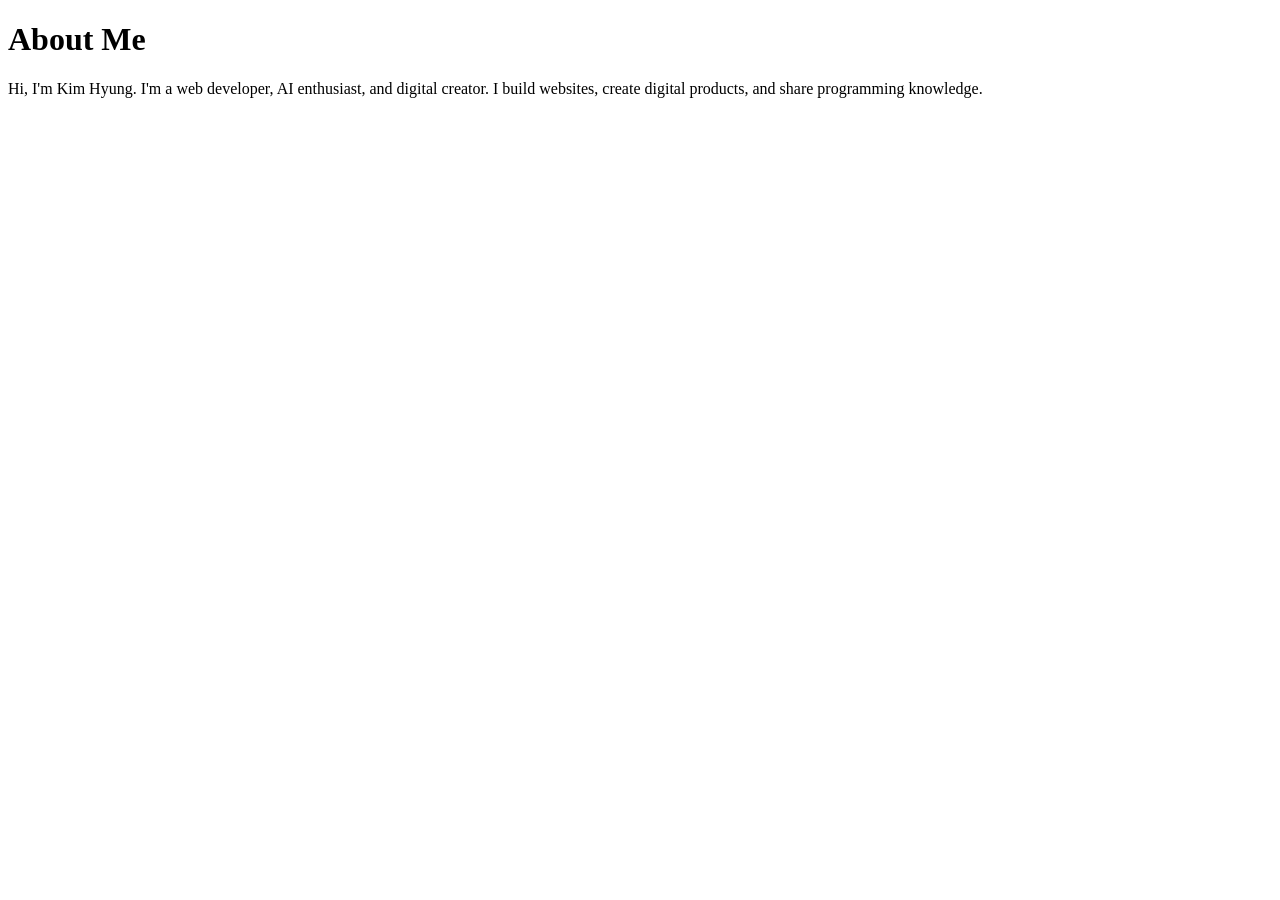
<file: about.html>
<!DOCTYPE html>
<html>
<head>
<title>About Me</title>
</head>

<body>

<h1>About Me</h1>

<p>
Hi, I'm Kim Hyung.
I'm a web developer, AI enthusiast, and digital creator.
I build websites, create digital products, and share programming knowledge.
</p>

</body>
</html>
</file>
